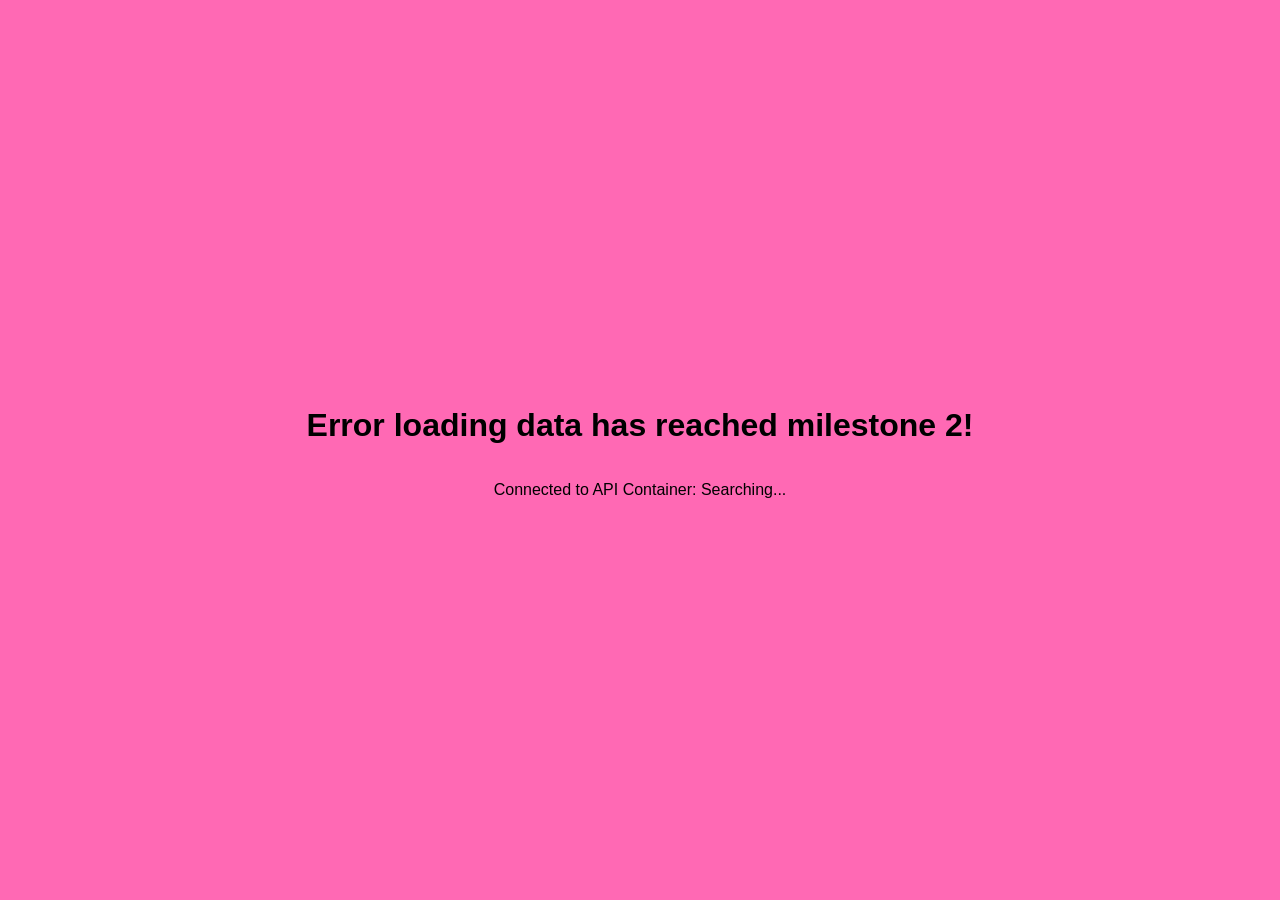
<file: frontend/index.html>
<!DOCTYPE html>
<html lang="en">
  <head>
    <meta charset="UTF-8" />
    <meta http-equiv="X-UA-Compatible" content="IE=edge" />
    <meta name="viewport" content="width=device-width, initial-scale=1.0" />
    <link rel="stylesheet" href="style.css">
    <title>Milestone 2 - BL</title>
  </head>
  <body>
    <h1><span id="user">Loading...</span> has reached milestone 2!</h1>
    <p>Connected to API Container: <span id="container-id">Searching...</span></p>

    <script>
      const userElement = document.getElementById("user");
      const containerElement = document.getElementById("container-id");

      // We maken één herbruikbare functie
      function updatePage() {
        fetch("http://localhost:8000/user")
          .then((res) => {
            if (!res.ok) throw new Error("API not reachable");
            return res.json();
          })
          .then((data) => {
            // Update de naam
            userElement.innerText = data.name || "User not found";
            // Update het container ID (voor je opdrachtpunten!)
            containerElement.innerText = data.container_id || "Unknown";
          })
          .catch((err) => {
            console.error("Fetch error:", err);
            userElement.innerText = "Error loading data";
          });
      }

      // Voer direct uit bij laden
      updatePage();

      // Check elke 5 seconden voor de "automatische" verandering
      setInterval(updatePage, 5000);
    </script>
  </body>
</html>
</file>
<file: frontend/style.css>
body {
        background-color: hotpink;
        /* Maak van de body een flex-container */
        display: flex;
        /* Zet de elementen onder elkaar in plaats van naast elkaar */
        flex-direction: column;
        /* Centreer horizontaal */
        align-items: center;
        /* Centreer verticaal */
        justify-content: center;
        /* Zorg dat de body het hele scherm vult */
        height: 100vh;
        margin: 0;
        font-family: sans-serif;
      }

      /* Optioneel: styling voor de tekstvakken */
      .card {
        background: white;
        padding: 2rem;
        border-radius: 15px;
        box-shadow: 0 4px 15px rgba(0,0,0,0.2);
        text-align: center;
      }
</file>
